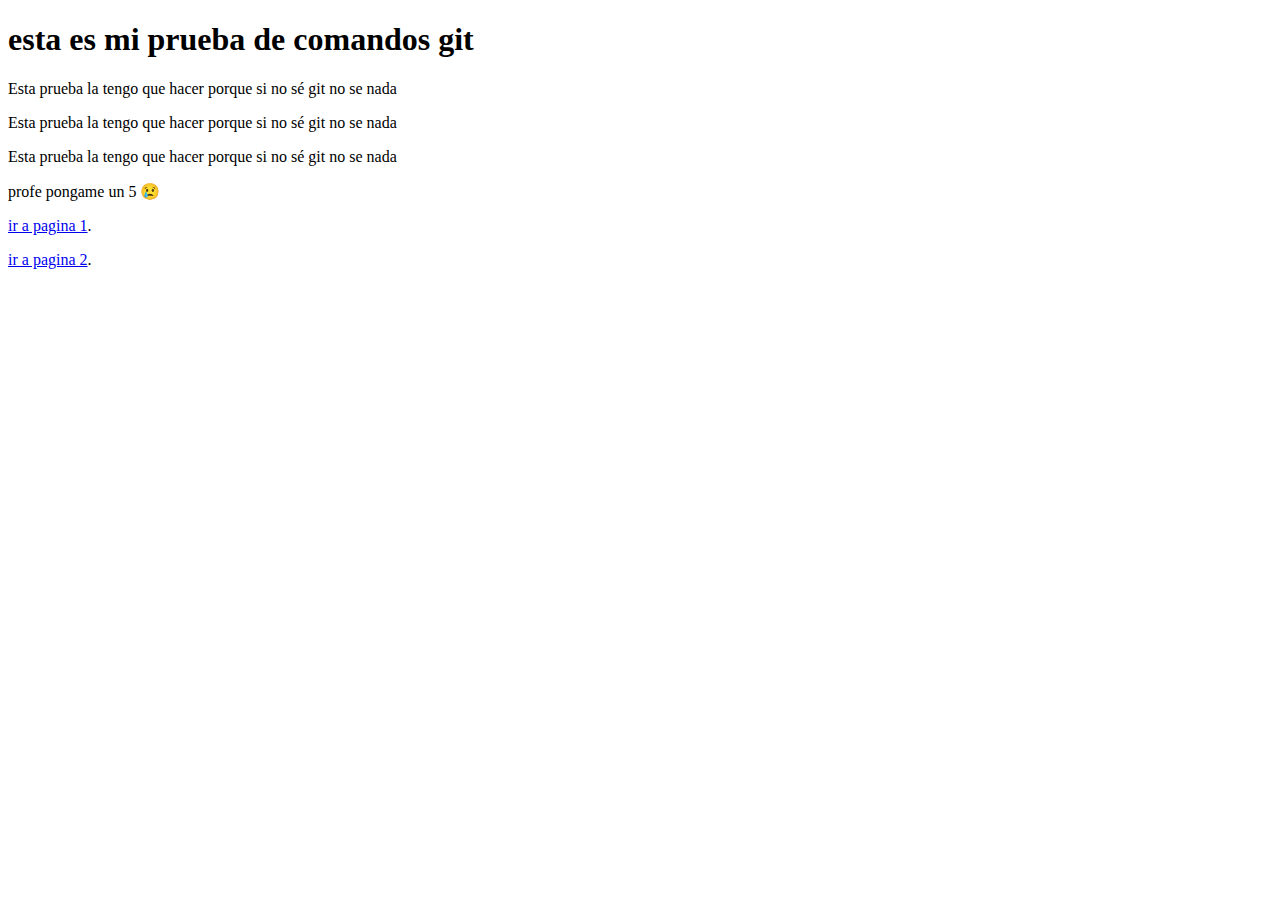
<file: index.html>
<!DOCTYPE html>
<html lang="en">
<head>
    <meta charset="UTF-8">
    <meta name="viewport" content="width=device-width, initial-scale=1.0">
    <title>ASIES</title>
    <link rel="stylesheet" src="../css/estilo.css">
</head>
<body>
    <h1>esta es mi prueba de comandos git</h1>
    <p>Esta prueba la tengo que hacer porque si no sé git no se nada</p>
    <p>Esta prueba la tengo que hacer porque si no sé git no se nada</p>
    <p>Esta prueba la tengo que hacer porque si no sé git no se nada</p>
    <p>profe pongame un 5 😢</p>

    <p>
        <a href="page1.html">ir a pagina 1</a>.
    </p>

    <p>
        <a href="page2.html">ir a pagina 2</a>.
    </p>

</body>
</html>
</file>
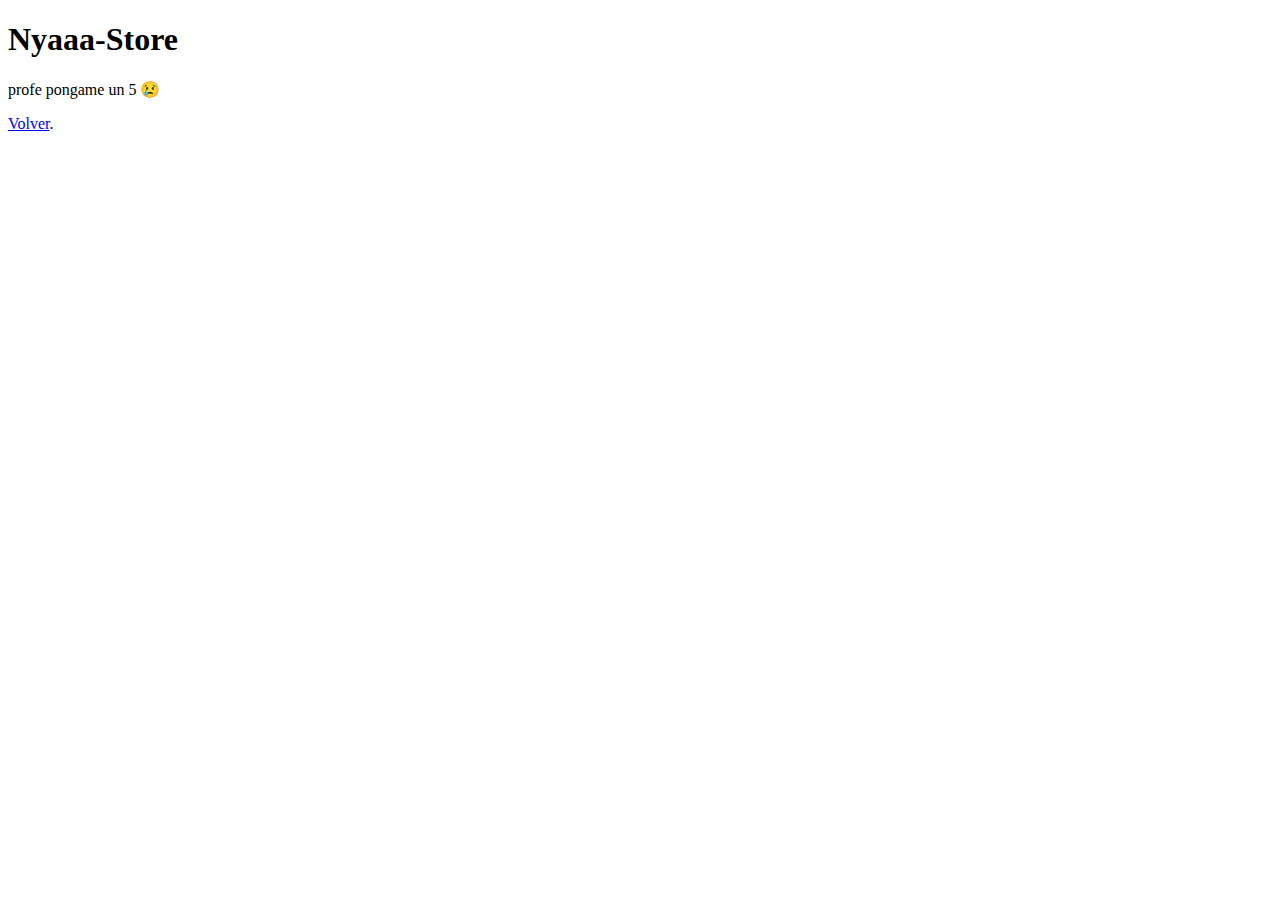
<file: page1.html>
<!DOCTYPE html>
<html lang="en">
<head>
    <meta charset="UTF-8">
    <meta name="viewport" content="width=device-width, initial-scale=1.0">
    <title>pagina1</title>
    <link rel="stylesheet" src="../css/estilo.css">
</head>
<body>
    <h1>Nyaaa-Store</h1>
    <p>profe pongame un 5 😢</p>

    <p>
        <a href="index.html">Volver</a>.
    </p>
      
</body>
</html>
</file>
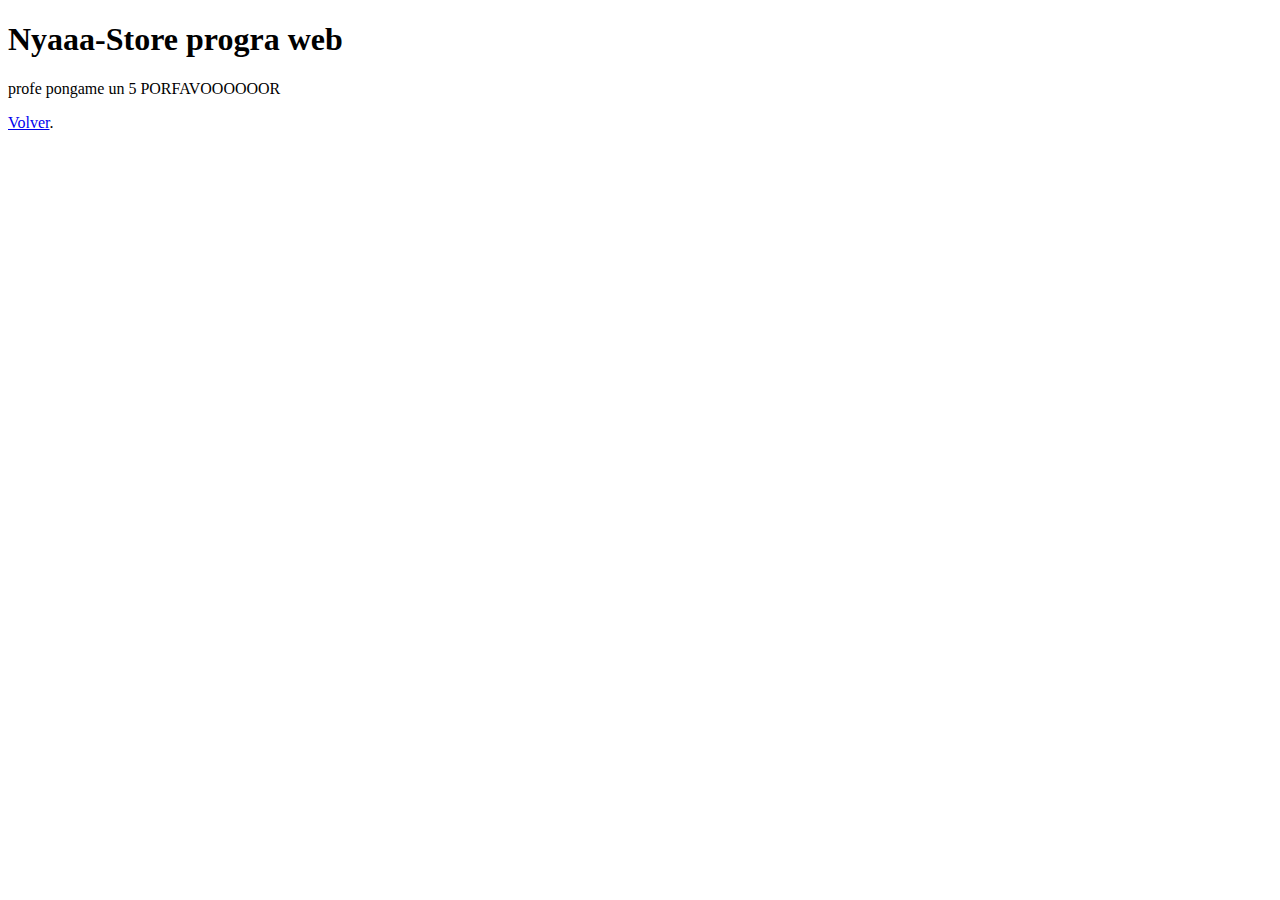
<file: page2.html>
<!DOCTYPE html>
<html lang="en">
<head>
    <meta charset="UTF-8">
    <meta name="viewport" content="width=device-width, initial-scale=1.0">
    <title>pagina1</title>
    <link rel="stylesheet" src="../css/estilo.css">
</head>
<body>
    <h1>Nyaaa-Store progra web</h1>
    <p>profe pongame un 5 PORFAVOOOOOOR </p>

    <p>
        <a href="index.html">Volver</a>.
    </p>
    
</body>
</html>
</file>
